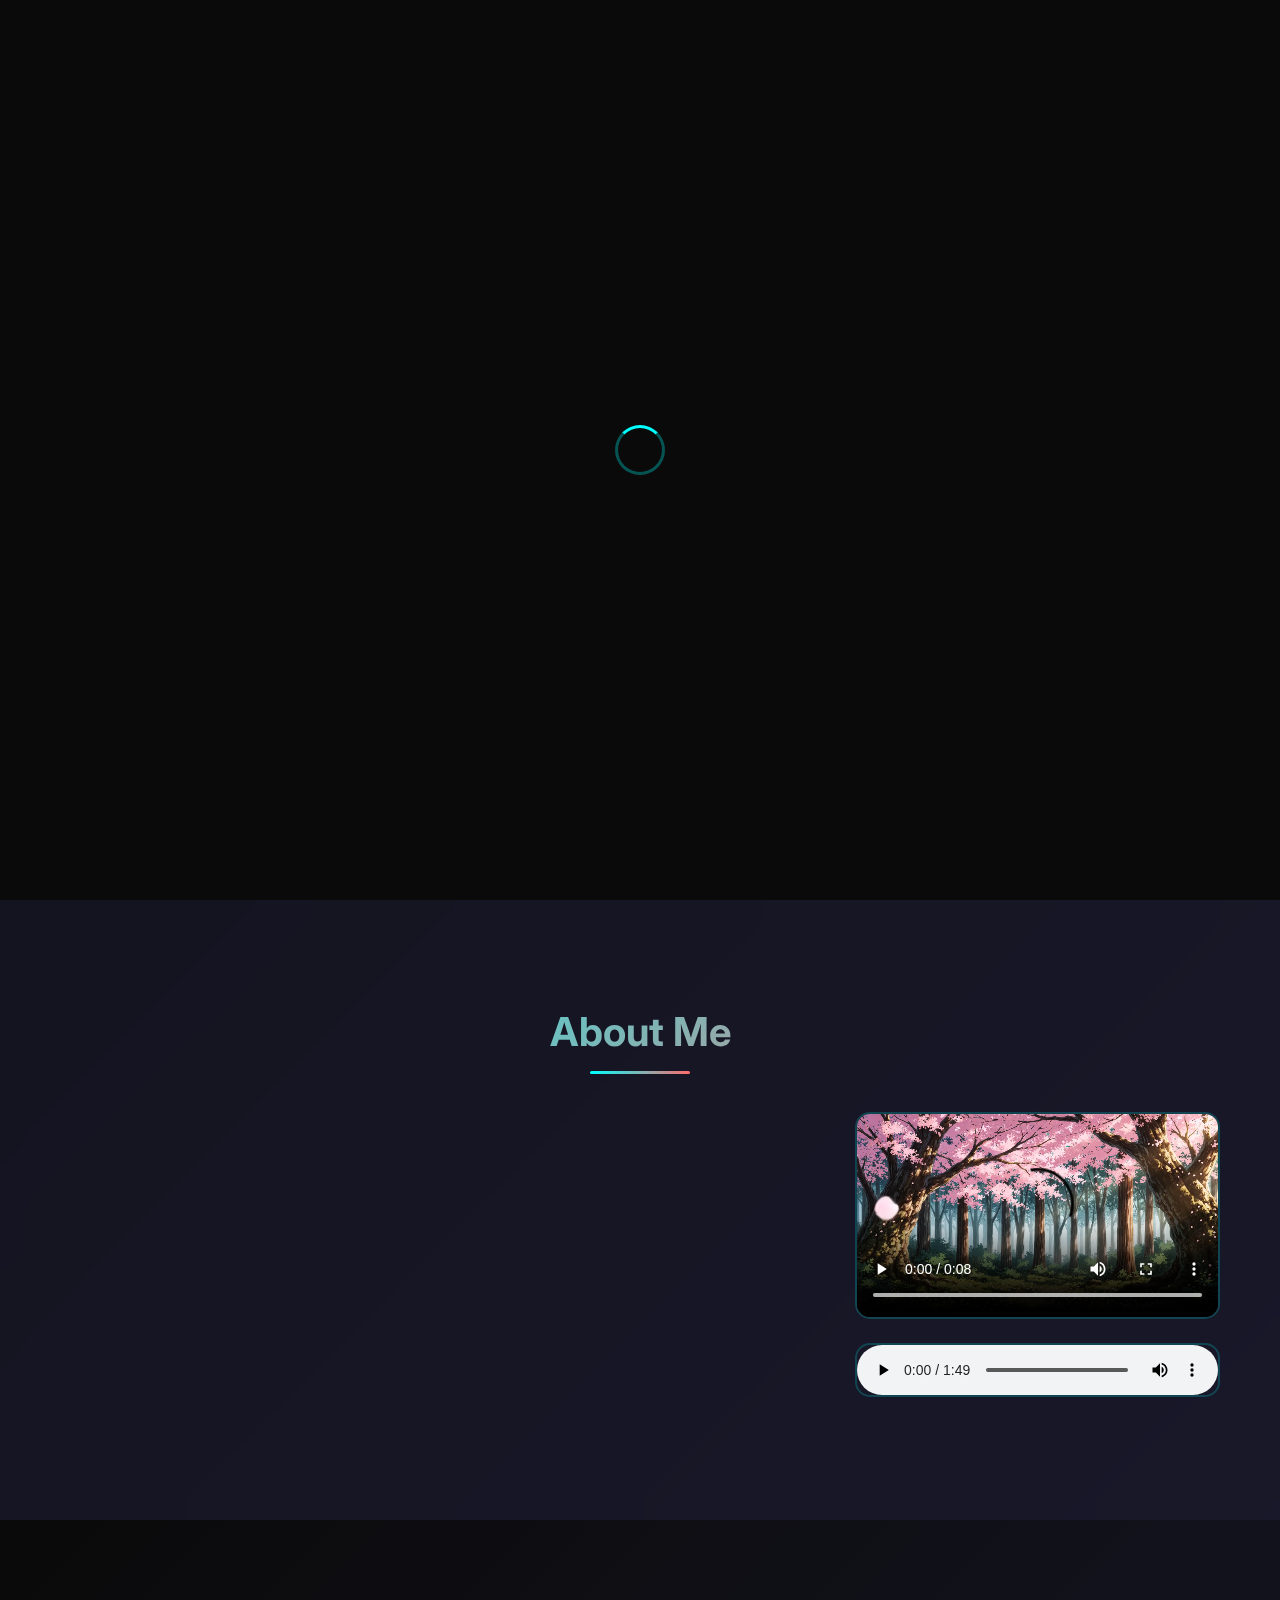
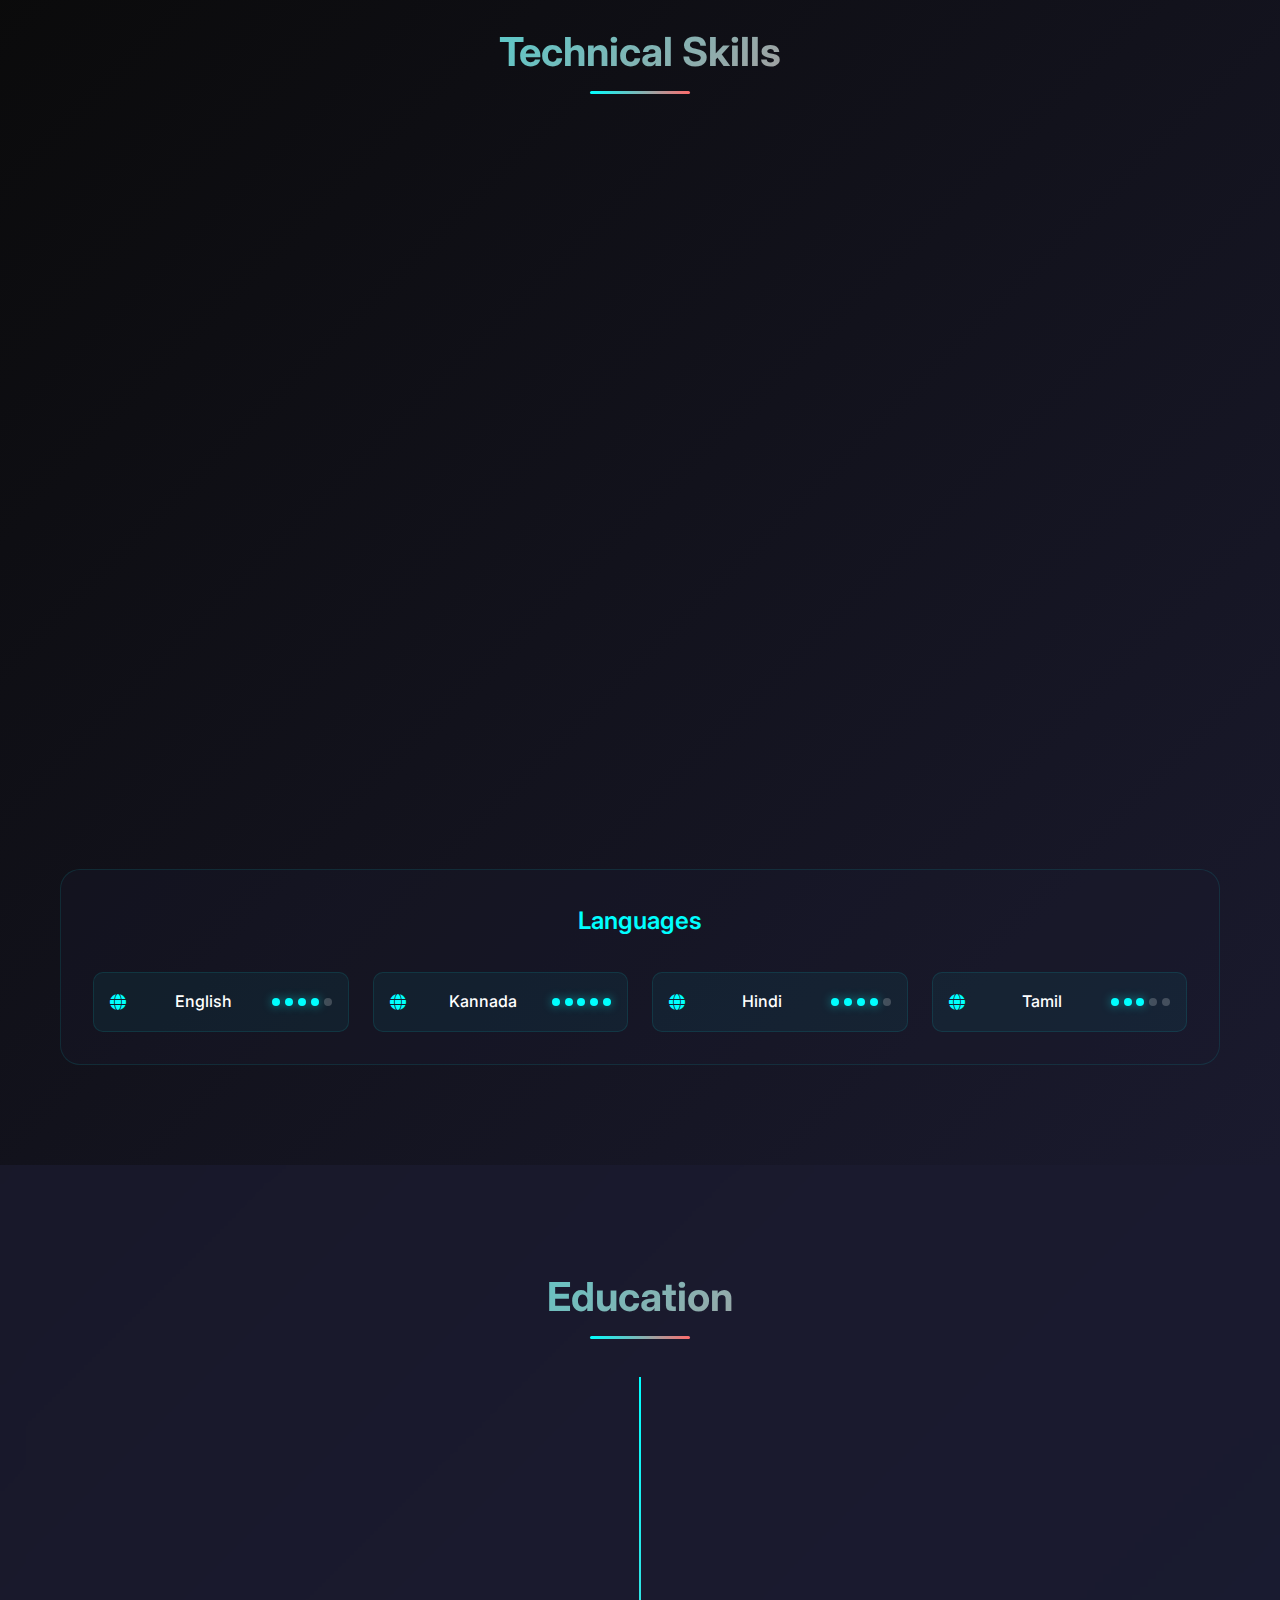
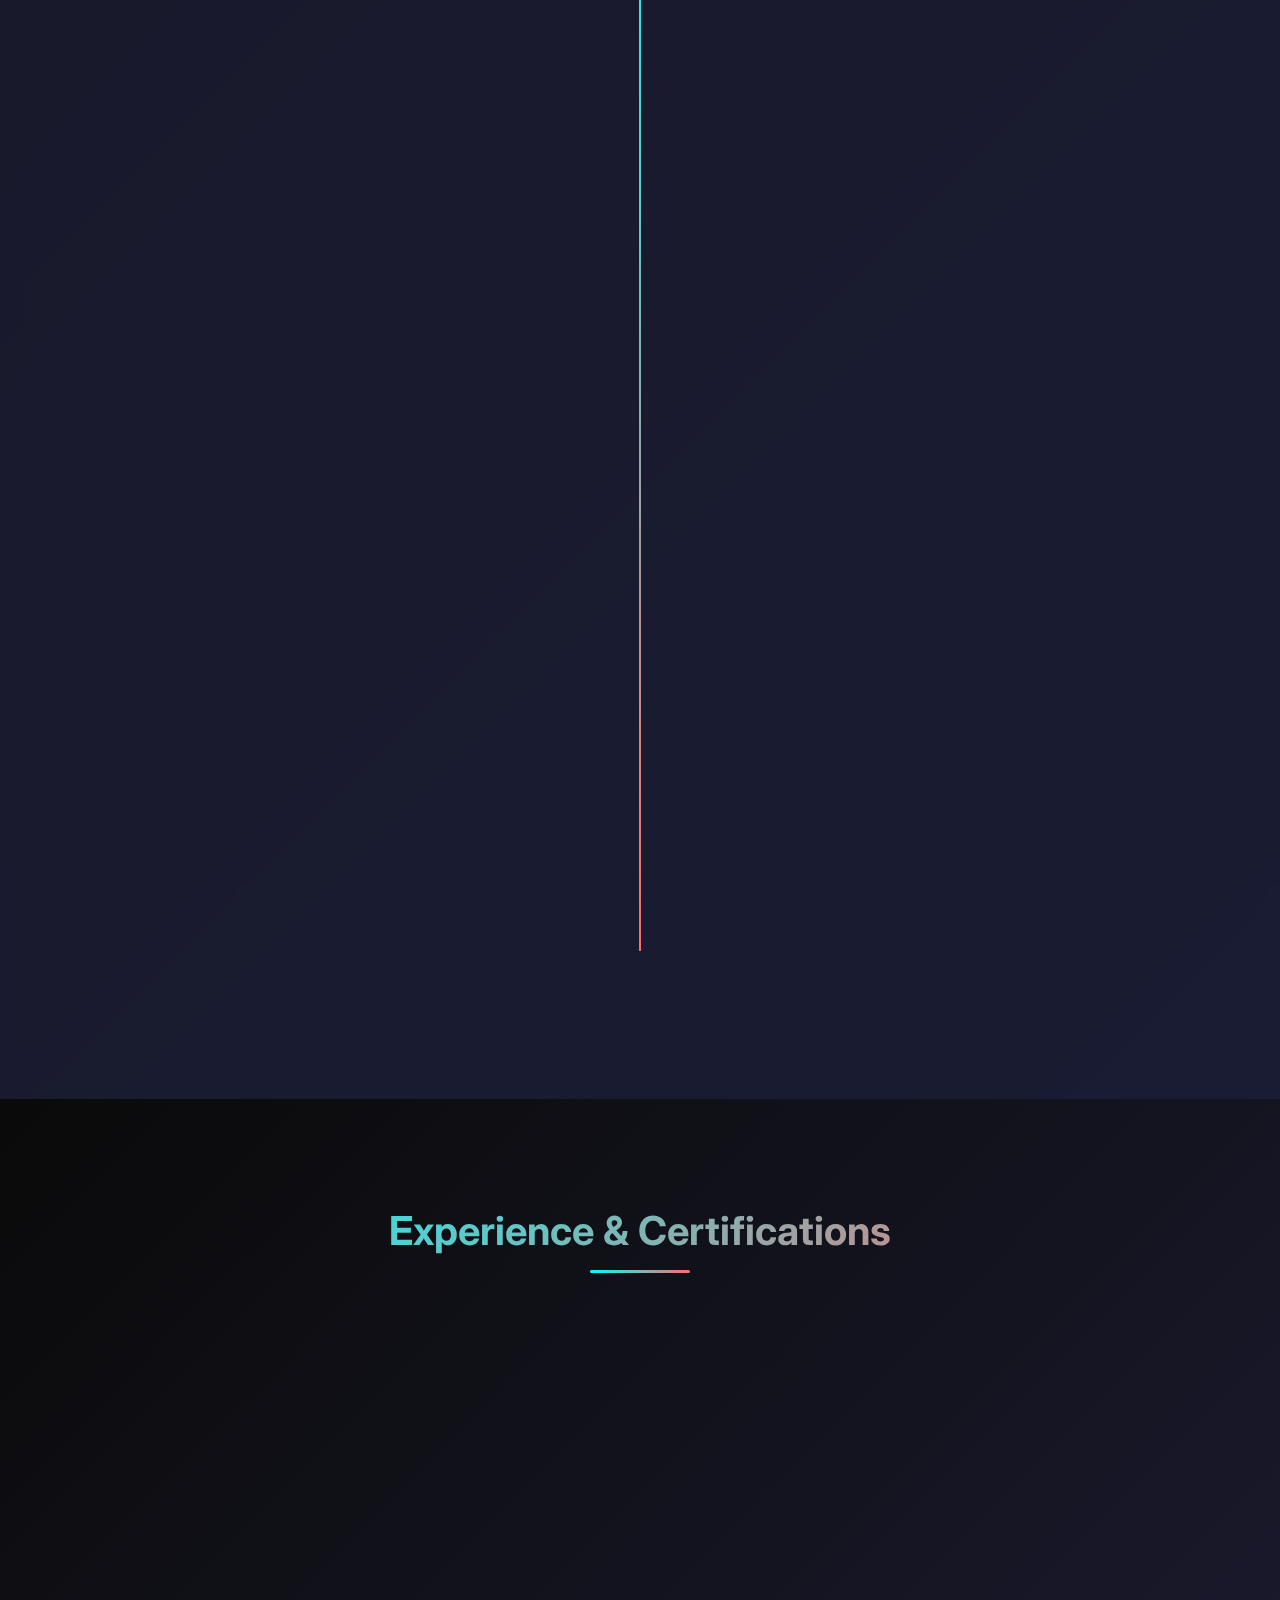
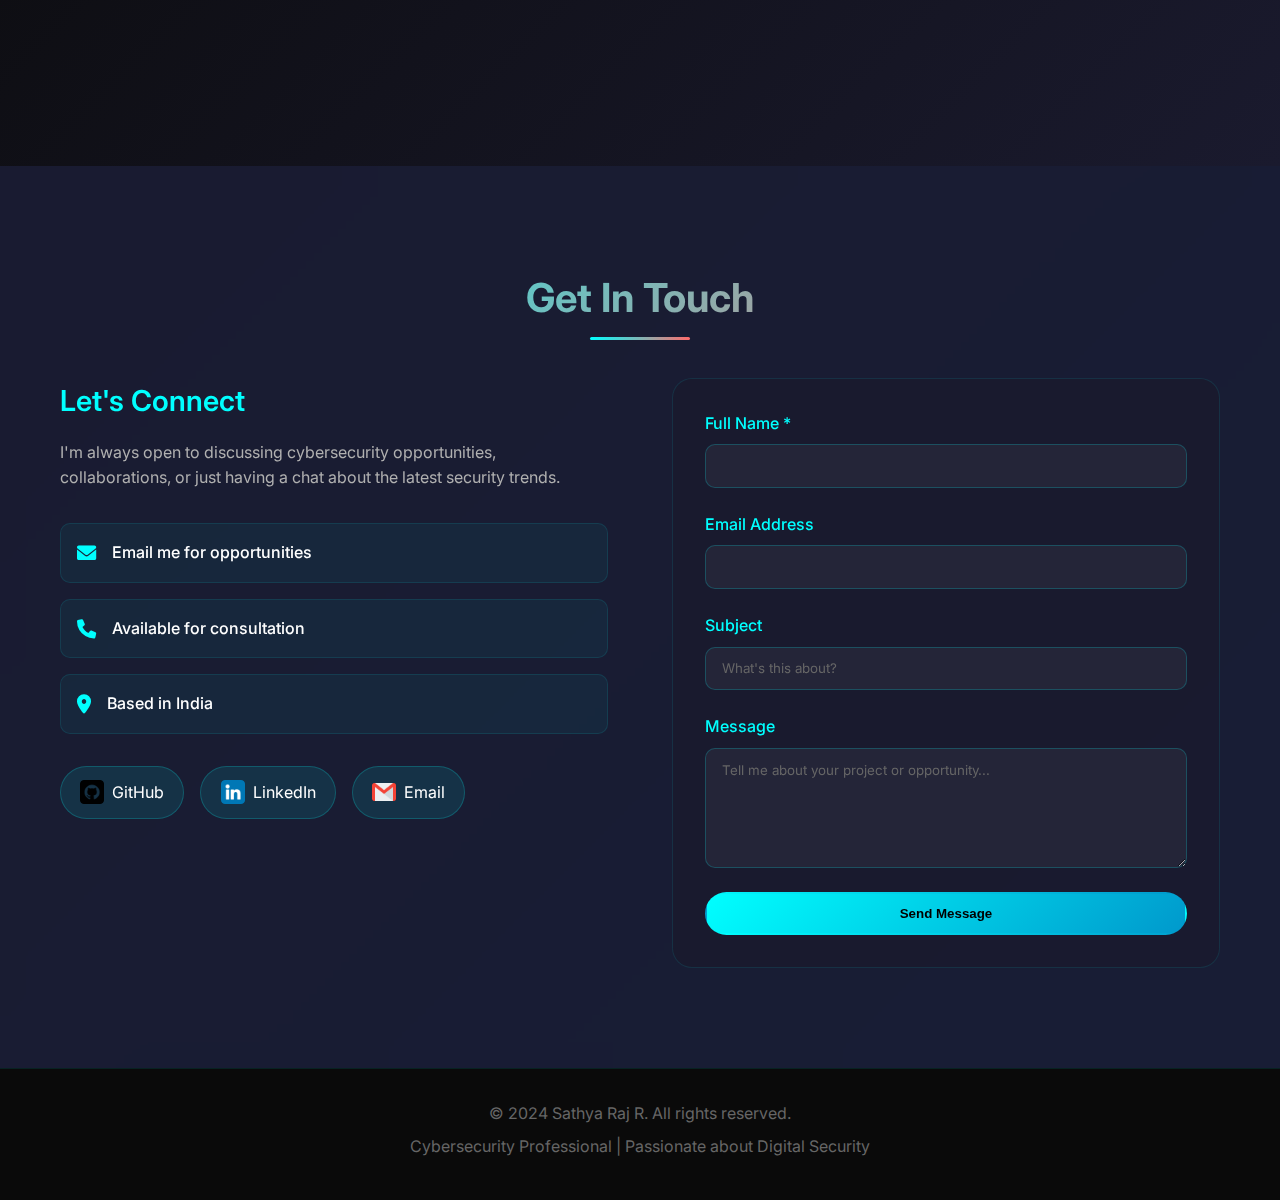
<file: index.html>
<!DOCTYPE html>
<html lang="en">
<head>
    <meta charset="UTF-8">
    <meta name="viewport" content="width=device-width, initial-scale=1.0">
    <title>Sathya Raj R | Cybersecurity Professional</title>
    <link rel="stylesheet" href="styles.css">
    <link href="https://fonts.googleapis.com/css2?family=Inter:wght@300;400;500;600;700&display=swap" rel="stylesheet">
    <link rel="stylesheet" href="https://cdnjs.cloudflare.com/ajax/libs/font-awesome/6.0.0/css/all.min.css">
</head>
<body>
    <!-- Navigation -->
    <nav class="navbar">
        <div class="nav-container">
            <div class="nav-logo">
                <span class="logo-text">SathyaRaj</span>
            </div>
            <div class="nav-menu" id="nav-menu">
                <a href="#home" class="nav-link">Home</a>
                <a href="#about" class="nav-link">About</a>
                <a href="#skills" class="nav-link">Skills</a>
                <a href="#education" class="nav-link">Education</a>
                <a href="#experience" class="nav-link">Experience</a>
                <a href="#contact" class="nav-link">Contact</a>
            </div>
            <div class="hamburger" id="hamburger">
                <span class="bar"></span>
                <span class="bar"></span>
                <span class="bar"></span>
            </div>
        </div>
    </nav>

    <!-- Hero Section -->
    <section id="home" class="hero">
        <div class="hero-container">
            <div class="hero-content">
                <div class="hero-text">
                    <h1 class="hero-title">
                        <span class="typing-text">Hi, I'm Sathya Raj R</span>
                    </h1>
                    <h2 class="hero-subtitle">Cybersecurity Professional</h2>
                    <p class="hero-description">
                        Passionate cybersecurity enthusiast with Google Cybersecurity Certificate and hands-on experience in system administration, SOC analysis, and penetration testing.
                    </p>
                    <div class="hero-buttons">
                        <a href="#contact" class="btn btn-primary">Get In Touch</a>
                        <a href="#about" class="btn btn-secondary">Learn More</a>
                    </div>
                </div>
                <div class="hero-visual">
                    <div class="cyber-animation">
                        <div class="matrix-bg"></div>
                        <div class="security-icons">
                            <i class="fas fa-shield-alt"></i>
                            <i class="fas fa-lock"></i>
                            <i class="fas fa-user-shield"></i>
                            <i class="fas fa-network-wired"></i>
                        </div>
                    </div>
                </div>
            </div>
        </div>
        <div class="scroll-indicator">
            <div class="scroll-arrow"></div>
        </div>
    </section>

    <!-- About Section -->
    <section id="about" class="about">
        <div class="container">
            <h2 class="section-title">About Me</h2>
            <div class="about-content">
                <div class="about-text">
                    <p class="about-description">
                        A passionate cybersecurity enthusiast with a Google Cybersecurity Certificate and practical experience as a System Support intern. I demonstrate strong skills in IT troubleshooting and system administration, bringing hands-on expertise and a proactive approach to cybersecurity and system support roles.
                    </p>
                    <div class="about-stats">
                        <div class="stat-item">
                            <div class="stat-number">2+</div>
                            <div class="stat-label">Years Experience</div>
                        </div>
                        <div class="stat-item">
                            <div class="stat-number">5+</div>
                            <div class="stat-label">Projects Completed</div>
                        </div>
                        <div class="stat-item">
                            <div class="stat-number">1</div>
                            <div class="stat-label">Google Certificate</div>
                        </div>
                    </div>
                </div>
                <div class="about-media">
                    <video class="about-video" controls>
                        <source src="video.mp4" type="video/mp4">
                        Your browser does not support the video element.
                    </video>
                    <audio class="about-audio" controls>
                        <source src="audio.mp3" type="audio/mpeg">
                        Your browser does not support the audio element.
                    </audio>
                </div>
            </div>
        </div>
    </section>

    <!-- Skills Section -->
    <section id="skills" class="skills">
        <div class="container">
            <h2 class="section-title">Technical Skills</h2>
            <div class="skills-grid">
                <div class="skill-category">
                    <h3 class="category-title">
                        <i class="fas fa-shield-alt"></i>
                        Security Operations
                    </h3>
                    <div class="skill-items">
                        <div class="skill-item">
                            <span class="skill-name">SOC Analysis</span>
                            <div class="skill-bar">
                                <div class="skill-progress" data-width="85%"></div>
                            </div>
                        </div>
                        <div class="skill-item">
                            <span class="skill-name">Incident Response</span>
                            <div class="skill-bar">
                                <div class="skill-progress" data-width="80%"></div>
                            </div>
                        </div>
                        <div class="skill-item">
                            <span class="skill-name">Threat Analysis</span>
                            <div class="skill-bar">
                                <div class="skill-progress" data-width="75%"></div>
                            </div>
                        </div>
                    </div>
                </div>
                
                <div class="skill-category">
                    <h3 class="category-title">
                        <i class="fas fa-bug"></i>
                        Penetration Testing
                    </h3>
                    <div class="skill-items">
                        <div class="skill-item">
                            <span class="skill-name">Web Application Testing</span>
                            <div class="skill-bar">
                                <div class="skill-progress" data-width="78%"></div>
                            </div>
                        </div>
                        <div class="skill-item">
                            <span class="skill-name">Network Security</span>
                            <div class="skill-bar">
                                <div class="skill-progress" data-width="82%"></div>
                            </div>
                        </div>
                        <div class="skill-item">
                            <span class="skill-name">Vulnerability Assessment</span>
                            <div class="skill-bar">
                                <div class="skill-progress" data-width="85%"></div>
                            </div>
                        </div>
                    </div>
                </div>

                <div class="skill-category">
                    <h3 class="category-title">
                        <i class="fas fa-code"></i>
                        Development
                    </h3>
                    <div class="skill-items">
                        <div class="skill-item">
                            <span class="skill-name">Python</span>
                            <div class="skill-bar">
                                <div class="skill-progress" data-width="88%"></div>
                            </div>
                        </div>
                        <div class="skill-item">
                            <span class="skill-name">JavaScript</span>
                            <div class="skill-bar">
                                <div class="skill-progress" data-width="75%"></div>
                            </div>
                        </div>
                        <div class="skill-item">
                            <span class="skill-name">Bash Scripting</span>
                            <div class="skill-bar">
                                <div class="skill-progress" data-width="80%"></div>
                            </div>
                        </div>
                    </div>
                </div>

                <div class="skill-category">
                    <h3 class="category-title">
                        <i class="fas fa-comments"></i>
                        Soft Skills
                    </h3>
                    <div class="skill-items">
                        <div class="skill-item">
                            <span class="skill-name">Problem Solving</span>
                            <div class="skill-bar">
                                <div class="skill-progress" data-width="90%"></div>
                            </div>
                        </div>
                        <div class="skill-item">
                            <span class="skill-name">Team Collaboration</span>
                            <div class="skill-bar">
                                <div class="skill-progress" data-width="85%"></div>
                            </div>
                        </div>
                        <div class="skill-item">
                            <span class="skill-name">Communication</span>
                            <div class="skill-bar">
                                <div class="skill-progress" data-width="88%"></div>
                            </div>
                        </div>
                    </div>
                </div>
            </div>

            <!-- Languages Section -->
            <div class="languages-section">
                <h3 class="languages-title">Languages</h3>
                <div class="languages-grid">
                    <div class="language-item">
                        <i class="fas fa-globe"></i>
                        <span>English</span>
                        <div class="proficiency-dots">
                            <span class="dot active"></span>
                            <span class="dot active"></span>
                            <span class="dot active"></span>
                            <span class="dot active"></span>
                            <span class="dot"></span>
                        </div>
                    </div>
                    <div class="language-item">
                        <i class="fas fa-globe"></i>
                        <span>Kannada</span>
                        <div class="proficiency-dots">
                            <span class="dot active"></span>
                            <span class="dot active"></span>
                            <span class="dot active"></span>
                            <span class="dot active"></span>
                            <span class="dot active"></span>
                        </div>
                    </div>
                    <div class="language-item">
                        <i class="fas fa-globe"></i>
                        <span>Hindi</span>
                        <div class="proficiency-dots">
                            <span class="dot active"></span>
                            <span class="dot active"></span>
                            <span class="dot active"></span>
                            <span class="dot active"></span>
                            <span class="dot"></span>
                        </div>
                    </div>
                    <div class="language-item">
                        <i class="fas fa-globe"></i>
                        <span>Tamil</span>
                        <div class="proficiency-dots">
                            <span class="dot active"></span>
                            <span class="dot active"></span>
                            <span class="dot active"></span>
                            <span class="dot"></span>
                            <span class="dot"></span>
                        </div>
                    </div>
                </div>
            </div>
        </div>
    </section>

    <!-- Education Section -->
    <section id="education" class="education">
        <div class="container">
            <h2 class="section-title">Education</h2>
            <div class="timeline">
                <div class="timeline-item">
                    <div class="timeline-marker"></div>
                    <div class="timeline-content">
                        <h3 class="timeline-title">B.E Computer Science Engineering</h3>
                        <h4 class="timeline-subtitle">Specialization: IoT, Cybersecurity & Blockchain Technology</h4>
                        <p class="timeline-institution">SEA College of Engineering And Technology</p>
                        <span class="timeline-date">2022 - 2026</span>
                        <p class="timeline-description">
                            Currently pursuing Bachelor's degree with focus on cutting-edge technologies including IoT security, blockchain implementations, and advanced cybersecurity practices.
                        </p>
                    </div>
                </div>
                
                <div class="timeline-item">
                    <div class="timeline-marker"></div>
                    <div class="timeline-content">
                        <h3 class="timeline-title">Pre-University Course (PU)</h3>
                        <p class="timeline-institution">Cambridge PU College</p>
                        <span class="timeline-date">2020 - 2022</span>
                        <p class="timeline-description">
                            Completed pre-university education with strong foundation in mathematics and science, preparing for engineering studies.
                        </p>
                    </div>
                </div>

                <div class="timeline-item">
                    <div class="timeline-marker"></div>
                    <div class="timeline-content">
                        <h3 class="timeline-title">Secondary School Leaving Certificate (SSLC)</h3>
                        <p class="timeline-institution">SEA Primary and Higher Secondary School</p>
                        <span class="timeline-date">2020</span>
                        <p class="timeline-description">
                            Completed secondary education with excellent academic performance and developed interest in technology and computer science.
                        </p>
                    </div>
                </div>
            </div>
        </div>
    </section>

    <!-- Experience Section -->
    <section id="experience" class="experience">
        <div class="container">
            <h2 class="section-title">Experience & Certifications</h2>
            <div class="experience-grid">
                <div class="experience-card">
                    <div class="card-header">
                        <i class="fas fa-certificate"></i>
                        <h3>Google Cybersecurity Certificate</h3>
                    </div>
                    <div class="card-content">
                        <p class="card-description">
                            Comprehensive cybersecurity program covering network security, incident response, threat analysis, and security operations center (SOC) practices.
                        </p>
                        <div class="card-skills">
                            <span class="skill-tag">Network Security</span>
                            <span class="skill-tag">Incident Response</span>
                            <span class="skill-tag">Risk Management</span>
                        </div>
                    </div>
                </div>

                <div class="experience-card">
                    <div class="card-header">
                        <i class="fas fa-briefcase"></i>
                        <h3>System Support Intern</h3>
                    </div>
                    <div class="card-content">
                        <p class="card-description">
                            Gained hands-on experience in IT troubleshooting, system administration, and technical support. Developed strong problem-solving skills and customer service abilities.
                        </p>
                        <div class="card-skills">
                            <span class="skill-tag">System Administration</span>
                            <span class="skill-tag">IT Troubleshooting</span>
                            <span class="skill-tag">Technical Support</span>
                        </div>
                    </div>
                </div>

                <div class="experience-card">
                    <div class="card-header">
                        <i class="fas fa-project-diagram"></i>
                        <h3>Cybersecurity Projects</h3>
                    </div>
                    <div class="card-content">
                        <p class="card-description">
                            Developed various cybersecurity projects including vulnerability assessment tools, network monitoring systems, and security automation scripts.
                        </p>
                        <div class="card-skills">
                            <span class="skill-tag">Python Development</span>
                            <span class="skill-tag">Security Tools</span>
                            <span class="skill-tag">Automation</span>
                        </div>
                    </div>
                </div>
            </div>
        </div>
    </section>

    <!-- Contact Section -->
    <section id="contact" class="contact">
        <div class="container">
            <h2 class="section-title">Get In Touch</h2>
            <div class="contact-content">
                <div class="contact-info">
                    <h3>Let's Connect</h3>
                    <p>I'm always open to discussing cybersecurity opportunities, collaborations, or just having a chat about the latest security trends.</p>
                    
                    <div class="contact-methods">
                        <div class="contact-method">
                            <i class="fas fa-envelope"></i>
                            <span>Email me for opportunities</span>
                        </div>
                        <div class="contact-method">
                            <i class="fas fa-phone"></i>
                            <span>Available for consultation</span>
                        </div>
                        <div class="contact-method">
                            <i class="fas fa-map-marker-alt"></i>
                            <span>Based in India</span>
                        </div>
                    </div>

                    <div class="social-links">
                        <a href="https://github.com/sathya46official-cmd" class="social-link" target="_blank">
                            <img src="github.png" alt="GitHub">
                            <span>GitHub</span>
                        </a>
                        <a href="https://www.linkedin.com/in/sathya-raj-r-90596b265?utm_source=share&utm_campaign=share_via&utm_content=profile&utm_medium=android_app" class="social-link" target="_blank">
                            <img src="linkedin.png" alt="LinkedIn">
                            <span>LinkedIn</span>
                        </a>
                        <a href="mailto:sathya46offical@gmail.com" class="social-link">
                            <img src="gmail.png" alt="Email">
                            <span>Email</span>
                        </a>
                    </div>
                </div>

                <div class="contact-form-container">
                    <form class="contact-form" action="thankyou.html" method="get">
                        <div class="form-group">
                            <label for="name">Full Name *</label>
                            <input type="text" id="name" name="name" required>
                        </div>
                        
                        <div class="form-group">
                            <label for="email">Email Address</label>
                            <input type="email" id="email" name="email">
                        </div>
                        
                        <div class="form-group">
                            <label for="subject">Subject</label>
                            <input type="text" id="subject" name="subject" placeholder="What's this about?">
                        </div>
                        
                        <div class="form-group">
                            <label for="message">Message</label>
                            <textarea id="message" name="message" rows="5" placeholder="Tell me about your project or opportunity..."></textarea>
                        </div>
                        
                        <button type="submit" class="btn btn-primary">Send Message</button>
                    </form>
                </div>
            </div>
        </div>
    </section>

    <!-- Footer -->
    <footer class="footer">
        <div class="container">
            <div class="footer-content">
                <p>&copy; 2024 Sathya Raj R. All rights reserved.</p>
                <p>Cybersecurity Professional | Passionate about Digital Security</p>
            </div>
        </div>
    </footer>

    <script src="script.js"></script>
</body>
</html>
</file>
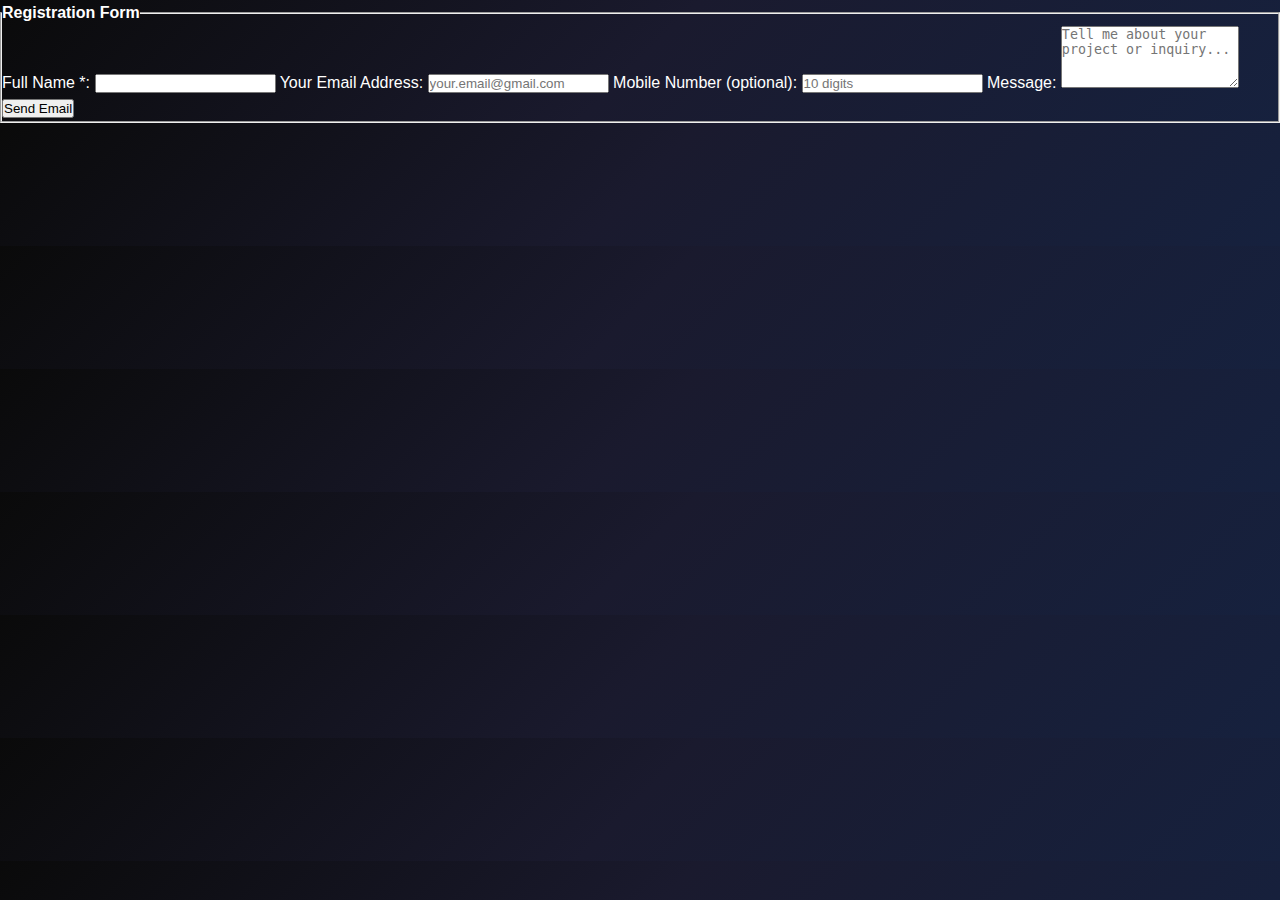
<file: contactinfo.html>
<!DOCTYPE html>
<html lang="en">
<head>
    <meta charset="UTF-8" />
    <meta name="viewport" content="width=device-width, initial-scale=1" />
    <title>Register</title>
    <link rel="stylesheet" href="styles.css" />
</head>
<body>
    <div class="form-container">
        <fieldset>
            <legend><b>Registration Form</b></legend>
            <form action="mailto:sathya46offical@gmail.com" method="post" enctype="text/plain" class="registration-form">

                <label for="fullname">Full Name <span class="required">*</span>:</label>
                <input type="text" id="fullname" name="fullname" required />

                <label for="email">Your Email Address:</label>
                <input type="email" id="email" name="email" placeholder="your.email@gmail.com" />

                <label for="mobile">Mobile Number (optional):</label>
                <input type="tel" id="mobile" name="mobile" pattern="[0-9]{10}" placeholder="10 digits" />

                <label for="message">Message:</label>
                <textarea id="message" name="message" rows="4" placeholder="Tell me about your project or inquiry..."></textarea>

                <input type="submit" value="Send Email" />
            </form>
        </fieldset>
    </div>
</body>
</html>
</file>
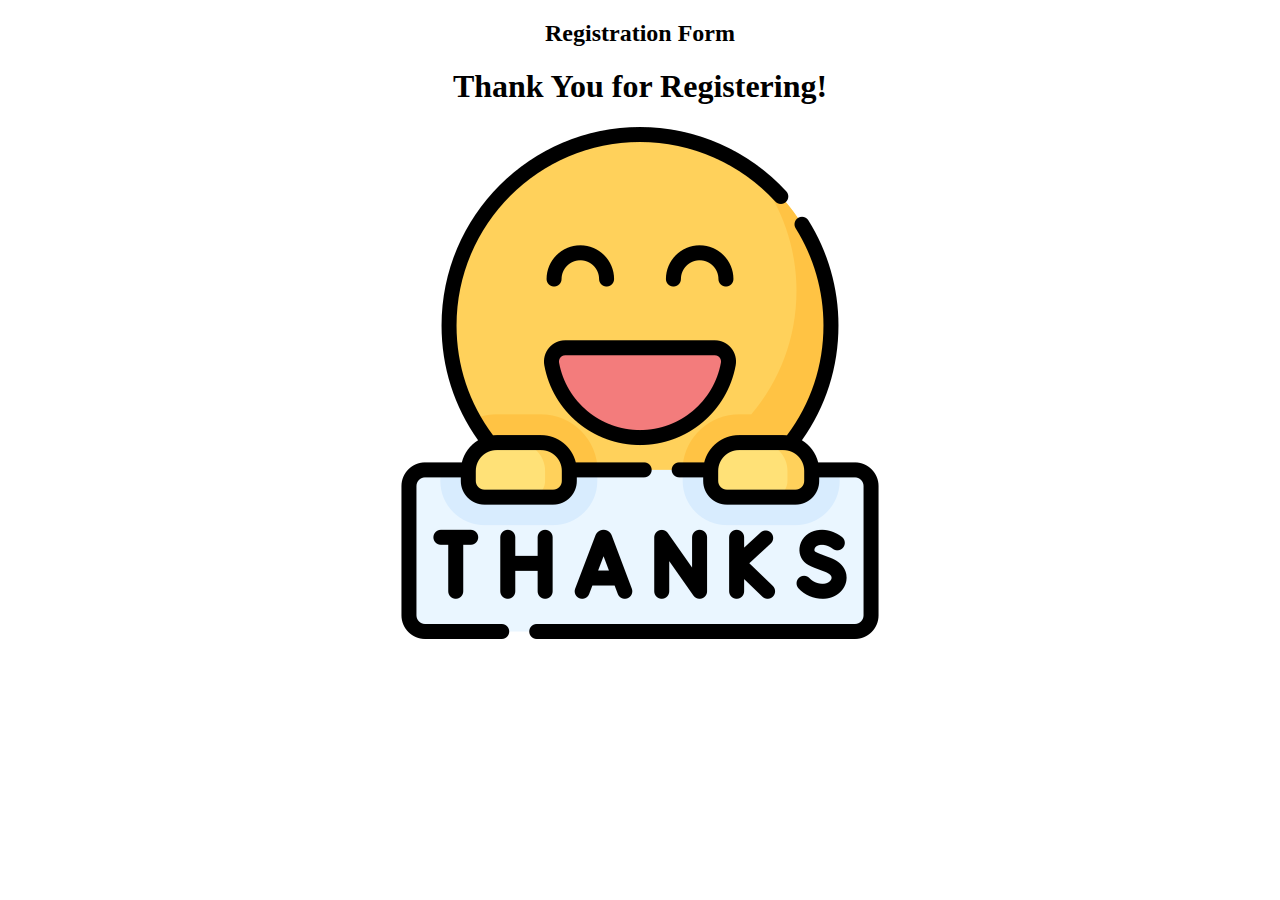
<file: thankyou.html>
<!DOCTYPE html>
<html lang="en">
<head>
    <meta charset="UTF-8">
    <meta name="viewport" content="width=device-width, initial-scale=1.0">
    <title>thankyou</title>
</head>
<body>
   <h2><center>Registration Form</center></h2>
        <!DOCTYPE html>
        <html lang="en">
        <head>
            <title>Thank You</title>
            <meta charset="UTF-8" />
        </head>
        <body>
            <center>
                <h1>Thank You for Registering!</h1>
                <!-- Placeholder for your thank you image -->
                <img src="thanks.png" alt="Thank You" />
            </center>
</body>
</html>
</file>
<file: styles.css>
/* ===== RESET & BASE STYLES ===== */
* {
    margin: 0;
    padding: 0;
    box-sizing: border-box;
}

html {
    scroll-behavior: smooth;
    font-size: 16px;
}

body {
    font-family: 'Inter', -apple-system, BlinkMacSystemFont, 'Segoe UI', sans-serif;
    background: linear-gradient(135deg, #0a0a0a 0%, #1a1a2e 50%, #16213e 100%);
    color: #ffffff;
    line-height: 1.6;
    overflow-x: hidden;
}

.container {
    max-width: 1200px;
    margin: 0 auto;
    padding: 0 20px;
}

/* ===== NAVIGATION ===== */
.navbar {
    position: fixed;
    top: 0;
    width: 100%;
    background: rgba(10, 10, 10, 0.95);
    backdrop-filter: blur(10px);
    border-bottom: 1px solid rgba(0, 255, 255, 0.1);
    z-index: 1000;
    transition: all 0.3s ease;
}

.nav-container {
    max-width: 1200px;
    margin: 0 auto;
    padding: 0 20px;
    display: flex;
    justify-content: space-between;
    align-items: center;
    height: 70px;
}

.nav-logo .logo-text {
    font-size: 1.8rem;
    font-weight: 700;
    color: #00ffff;
    text-decoration: none;
}

.nav-logo .accent {
    color: #ff6b6b;
}

.nav-menu {
    display: flex;
    gap: 2rem;
}

.nav-link {
    color: #ffffff;
    text-decoration: none;
    font-weight: 500;
    position: relative;
    transition: color 0.3s ease;
}

.nav-link:hover {
    color: #00ffff;
}

.nav-link::after {
    content: '';
    position: absolute;
    bottom: -5px;
    left: 0;
    width: 0;
    height: 2px;
    background: linear-gradient(90deg, #00ffff, #ff6b6b);
    transition: width 0.3s ease;
}

.nav-link:hover::after {
    width: 100%;
}

.hamburger {
    display: none;
    flex-direction: column;
    cursor: pointer;
}

.bar {
    width: 25px;
    height: 3px;
    background: #00ffff;
    margin: 3px 0;
    transition: 0.3s;
}

/* ===== HERO SECTION ===== */
.hero {
    min-height: 100vh;
    display: flex;
    align-items: center;
    position: relative;
    background: linear-gradient(135deg, #0a0a0a 0%, #1a1a2e 50%, #16213e 100%);
    overflow: hidden;
}

.hero::before {
    content: '';
    position: absolute;
    top: 0;
    left: 0;
    right: 0;
    bottom: 0;
    background: url('data:image/svg+xml,<svg xmlns="http://www.w3.org/2000/svg" viewBox="0 0 100 100"><defs><pattern id="grid" width="10" height="10" patternUnits="userSpaceOnUse"><path d="M 10 0 L 0 0 0 10" fill="none" stroke="%2300ffff" stroke-width="0.5" opacity="0.1"/></pattern></defs><rect width="100" height="100" fill="url(%23grid)"/></svg>');
    animation: gridMove 20s linear infinite;
}

@keyframes gridMove {
    0% { transform: translate(0, 0); }
    100% { transform: translate(10px, 10px); }
}

.hero-container {
    max-width: 1200px;
    margin: 0 auto;
    padding: 0 20px;
    position: relative;
    z-index: 2;
}

.hero-content {
    display: grid;
    grid-template-columns: 1fr 1fr;
    gap: 4rem;
    align-items: center;
}

.hero-title {
    font-size: 3.5rem;
    font-weight: 700;
    margin-bottom: 1rem;
    background: linear-gradient(135deg, #00ffff, #ff6b6b);
    -webkit-background-clip: text;
    -webkit-text-fill-color: transparent;
    background-clip: text;
}

.typing-text {
    display: inline-block;
    animation: typewriter 3s steps(20) 1s both;
}

@keyframes typewriter {
    0% { width: 0; }
    100% { width: 100%; }
}

.hero-subtitle {
    font-size: 1.5rem;
    color: #00ffff;
    margin-bottom: 1.5rem;
    font-weight: 500;
}

.hero-description {
    font-size: 1.1rem;
    color: #b0b0b0;
    margin-bottom: 2rem;
    line-height: 1.8;
}

.hero-buttons {
    display: flex;
    gap: 1rem;
    margin-bottom: 2rem;
}

.btn {
    padding: 12px 30px;
    border-radius: 50px;
    text-decoration: none;
    font-weight: 600;
    transition: all 0.3s ease;
    position: relative;
    overflow: hidden;
}

.btn-primary {
    background: linear-gradient(135deg, #00ffff, #0099cc);
    color: #000;
    border: 2px solid transparent;
}

.btn-primary:hover {
    transform: translateY(-2px);
    box-shadow: 0 10px 25px rgba(0, 255, 255, 0.3);
}

.btn-secondary {
    background: transparent;
    color: #00ffff;
    border: 2px solid #00ffff;
}

.btn-secondary:hover {
    background: #00ffff;
    color: #000;
    transform: translateY(-2px);
}

/* Cyber Animation */
.cyber-animation {
    position: relative;
    width: 400px;
    height: 400px;
    margin: 0 auto;
}

.matrix-bg {
    position: absolute;
    width: 100%;
    height: 100%;
    background: radial-gradient(circle, rgba(0,255,255,0.1) 0%, transparent 70%);
    border-radius: 50%;
    animation: pulse 2s ease-in-out infinite alternate;
}

@keyframes pulse {
    0% { transform: scale(1); opacity: 0.7; }
    100% { transform: scale(1.1); opacity: 1; }
}

.security-icons {
    position: absolute;
    top: 50%;
    left: 50%;
    transform: translate(-50%, -50%);
    display: grid;
    grid-template-columns: 1fr 1fr;
    gap: 2rem;
}

.security-icons i {
    font-size: 3rem;
    color: #00ffff;
    animation: float 3s ease-in-out infinite;
}

.security-icons i:nth-child(1) { animation-delay: 0s; }
.security-icons i:nth-child(2) { animation-delay: 0.5s; }
.security-icons i:nth-child(3) { animation-delay: 1s; }
.security-icons i:nth-child(4) { animation-delay: 1.5s; }

@keyframes float {
    0%, 100% { transform: translateY(0); }
    50% { transform: translateY(-10px); }
}

.scroll-indicator {
    position: absolute;
    bottom: 30px;
    left: 50%;
    transform: translateX(-50%);
    animation: bounce 2s infinite;
}

.scroll-arrow {
    width: 30px;
    height: 30px;
    border: 2px solid #00ffff;
    border-top: none;
    border-right: none;
    transform: rotate(-45deg);
}

@keyframes bounce {
    0%, 20%, 50%, 80%, 100% { transform: translateX(-50%) translateY(0); }
    40% { transform: translateX(-50%) translateY(-10px); }
    60% { transform: translateX(-50%) translateY(-5px); }
}

/* ===== SECTION STYLES ===== */
section {
    padding: 100px 0;
    position: relative;
}

.section-title {
    font-size: 2.5rem;
    font-weight: 700;
    text-align: center;
    margin-bottom: 3rem;
    background: linear-gradient(135deg, #00ffff, #ff6b6b);
    -webkit-background-clip: text;
    -webkit-text-fill-color: transparent;
    background-clip: text;
    position: relative;
}

.section-title::after {
    content: '';
    position: absolute;
    bottom: -10px;
    left: 50%;
    transform: translateX(-50%);
    width: 100px;
    height: 3px;
    background: linear-gradient(90deg, #00ffff, #ff6b6b);
    border-radius: 2px;
}

/* ===== ABOUT SECTION ===== */
.about {
    background: rgba(26, 26, 46, 0.5);
    backdrop-filter: blur(10px);
}

.about-content {
    display: grid;
    grid-template-columns: 2fr 1fr;
    gap: 4rem;
    align-items: center;
}

.about-description {
    font-size: 1.1rem;
    color: #b0b0b0;
    line-height: 1.8;
    margin-bottom: 2rem;
}

.about-stats {
    display: grid;
    grid-template-columns: repeat(3, 1fr);
    gap: 2rem;
}

.stat-item {
    text-align: center;
    padding: 1.5rem;
    background: rgba(0, 255, 255, 0.1);
    border-radius: 15px;
    border: 1px solid rgba(0, 255, 255, 0.2);
    transition: transform 0.3s ease;
}

.stat-item:hover {
    transform: translateY(-5px);
}

.stat-number {
    font-size: 2.5rem;
    font-weight: 700;
    color: #00ffff;
    display: block;
}

.stat-label {
    color: #b0b0b0;
    font-size: 0.9rem;
    margin-top: 0.5rem;
}

.about-video, .about-audio {
    width: 100%;
    border-radius: 15px;
    margin-bottom: 1rem;
    border: 2px solid rgba(0, 255, 255, 0.2);
}

/* ===== SKILLS SECTION ===== */
.skills {
    background: linear-gradient(135deg, #0a0a0a 0%, #1a1a2e 100%);
}

.skills-grid {
    display: grid;
    grid-template-columns: repeat(auto-fit, minmax(300px, 1fr));
    gap: 2rem;
    margin-bottom: 3rem;
}

.skill-category {
    background: rgba(26, 26, 46, 0.8);
    padding: 2rem;
    border-radius: 20px;
    border: 1px solid rgba(0, 255, 255, 0.1);
    transition: all 0.3s ease;
    position: relative;
    overflow: hidden;
}

.skill-category::before {
    content: '';
    position: absolute;
    top: 0;
    left: -100%;
    width: 100%;
    height: 100%;
    background: linear-gradient(90deg, transparent, rgba(0, 255, 255, 0.1), transparent);
    transition: left 0.5s ease;
}

.skill-category:hover::before {
    left: 100%;
}

.skill-category:hover {
    transform: translateY(-10px);
    border-color: rgba(0, 255, 255, 0.3);
    box-shadow: 0 20px 40px rgba(0, 255, 255, 0.1);
}

.category-title {
    display: flex;
    align-items: center;
    gap: 0.5rem;
    font-size: 1.3rem;
    color: #00ffff;
    margin-bottom: 1.5rem;
    font-weight: 600;
}

.category-title i {
    font-size: 1.5rem;
}

.skill-item {
    margin-bottom: 1.5rem;
}

.skill-name {
    display: block;
    color: #ffffff;
    font-weight: 500;
    margin-bottom: 0.5rem;
}

.skill-bar {
    background: rgba(255, 255, 255, 0.1);
    height: 8px;
    border-radius: 4px;
    overflow: hidden;
    position: relative;
}

.skill-progress {
    height: 100%;
    background: linear-gradient(90deg, #00ffff, #ff6b6b);
    border-radius: 4px;
    width: 0;
    transition: width 2s ease-in-out;
    position: relative;
}

.skill-progress::after {
    content: '';
    position: absolute;
    top: 0;
    left: 0;
    right: 0;
    bottom: 0;
    background: linear-gradient(90deg, transparent, rgba(255, 255, 255, 0.3), transparent);
    animation: shimmer 2s infinite;
}

@keyframes shimmer {
    0% { transform: translateX(-100%); }
    100% { transform: translateX(100%); }
}

/* ===== LANGUAGES SECTION ===== */
.languages-section {
    margin-top: 4rem;
    padding: 2rem;
    background: rgba(26, 26, 46, 0.3);
    border-radius: 20px;
    border: 1px solid rgba(0, 255, 255, 0.1);
}

.languages-title {
    font-size: 1.5rem;
    color: #00ffff;
    text-align: center;
    margin-bottom: 2rem;
    font-weight: 600;
}

.languages-grid {
    display: grid;
    grid-template-columns: repeat(auto-fit, minmax(200px, 1fr));
    gap: 1.5rem;
}

.language-item {
    display: flex;
    align-items: center;
    justify-content: space-between;
    padding: 1rem;
    background: rgba(0, 255, 255, 0.05);
    border-radius: 10px;
    border: 1px solid rgba(0, 255, 255, 0.1);
    transition: all 0.3s ease;
}

.language-item:hover {
    transform: translateY(-3px);
    border-color: rgba(0, 255, 255, 0.3);
}

.language-item i {
    color: #00ffff;
    margin-right: 0.5rem;
}

.language-item span {
    color: #ffffff;
    font-weight: 500;
}

.proficiency-dots {
    display: flex;
    gap: 0.3rem;
}

.dot {
    width: 8px;
    height: 8px;
    border-radius: 50%;
    background: rgba(255, 255, 255, 0.2);
    transition: all 0.3s ease;
}

.dot.active {
    background: #00ffff;
    box-shadow: 0 0 10px rgba(0, 255, 255, 0.5);
}

/* ===== EDUCATION SECTION ===== */
.education {
    background: rgba(26, 26, 46, 0.5);
    backdrop-filter: blur(10px);
}

.timeline {
    position: relative;
    max-width: 800px;
    margin: 0 auto;
}

.timeline::before {
    content: '';
    position: absolute;
    left: 50%;
    top: 0;
    bottom: 0;
    width: 2px;
    background: linear-gradient(180deg, #00ffff, #ff6b6b);
    transform: translateX(-50%);
}

.timeline-item {
    position: relative;
    margin-bottom: 3rem;
    width: 50%;
}

.timeline-item:nth-child(odd) {
    left: 0;
    padding-right: 2rem;
}

.timeline-item:nth-child(even) {
    left: 50%;
    padding-left: 2rem;
}

.timeline-marker {
    position: absolute;
    width: 20px;
    height: 20px;
    background: #00ffff;
    border-radius: 50%;
    top: 0;
    box-shadow: 0 0 20px rgba(0, 255, 255, 0.5);
}

.timeline-item:nth-child(odd) .timeline-marker {
    right: -10px;
}

.timeline-item:nth-child(even) .timeline-marker {
    left: -10px;
}

.timeline-content {
    background: rgba(26, 26, 46, 0.8);
    padding: 2rem;
    border-radius: 15px;
    border: 1px solid rgba(0, 255, 255, 0.1);
    transition: all 0.3s ease;
    position: relative;
}

.timeline-content:hover {
    transform: translateY(-5px);
    border-color: rgba(0, 255, 255, 0.3);
    box-shadow: 0 15px 30px rgba(0, 255, 255, 0.1);
}

.timeline-title {
    font-size: 1.3rem;
    color: #00ffff;
    margin-bottom: 0.5rem;
    font-weight: 600;
}

.timeline-subtitle {
    font-size: 1rem;
    color: #ff6b6b;
    margin-bottom: 0.5rem;
    font-weight: 500;
}

.timeline-institution {
    color: #ffffff;
    font-weight: 500;
    margin-bottom: 0.5rem;
}

.timeline-date {
    display: inline-block;
    background: rgba(0, 255, 255, 0.1);
    color: #00ffff;
    padding: 0.3rem 0.8rem;
    border-radius: 20px;
    font-size: 0.9rem;
    font-weight: 500;
    margin-bottom: 1rem;
}

.timeline-description {
    color: #b0b0b0;
    line-height: 1.6;
}

/* ===== EXPERIENCE SECTION ===== */
.experience {
    background: linear-gradient(135deg, #0a0a0a 0%, #1a1a2e 100%);
}

.experience-grid {
    display: grid;
    grid-template-columns: repeat(auto-fit, minmax(350px, 1fr));
    gap: 2rem;
}

.experience-card {
    background: rgba(26, 26, 46, 0.8);
    border-radius: 20px;
    padding: 2rem;
    border: 1px solid rgba(0, 255, 255, 0.1);
    transition: all 0.3s ease;
    position: relative;
    overflow: hidden;
}

.experience-card::before {
    content: '';
    position: absolute;
    top: 0;
    left: -100%;
    width: 100%;
    height: 100%;
    background: linear-gradient(90deg, transparent, rgba(0, 255, 255, 0.1), transparent);
    transition: left 0.5s ease;
}

.experience-card:hover::before {
    left: 100%;
}

.experience-card:hover {
    transform: translateY(-10px);
    border-color: rgba(0, 255, 255, 0.3);
    box-shadow: 0 20px 40px rgba(0, 255, 255, 0.1);
}

.card-header {
    display: flex;
    align-items: center;
    gap: 1rem;
    margin-bottom: 1.5rem;
}

.card-header i {
    font-size: 2rem;
    color: #00ffff;
}

.card-header h3 {
    color: #ffffff;
    font-size: 1.3rem;
    font-weight: 600;
}

.card-description {
    color: #b0b0b0;
    line-height: 1.6;
    margin-bottom: 1.5rem;
}

.card-skills {
    display: flex;
    flex-wrap: wrap;
    gap: 0.5rem;
}

.skill-tag {
    background: rgba(0, 255, 255, 0.1);
    color: #00ffff;
    padding: 0.3rem 0.8rem;
    border-radius: 20px;
    font-size: 0.8rem;
    font-weight: 500;
    border: 1px solid rgba(0, 255, 255, 0.2);
    transition: all 0.3s ease;
}

.skill-tag:hover {
    background: rgba(0, 255, 255, 0.2);
    transform: translateY(-2px);
}

/* ===== CONTACT SECTION ===== */
.contact {
    background: rgba(26, 26, 46, 0.5);
    backdrop-filter: blur(10px);
}

.contact-content {
    display: grid;
    grid-template-columns: 1fr 1fr;
    gap: 4rem;
    align-items: start;
}

.contact-info h3 {
    font-size: 1.8rem;
    color: #00ffff;
    margin-bottom: 1rem;
    font-weight: 600;
}

.contact-info p {
    color: #b0b0b0;
    line-height: 1.6;
    margin-bottom: 2rem;
}

.contact-methods {
    margin-bottom: 2rem;
}

.contact-method {
    display: flex;
    align-items: center;
    gap: 1rem;
    margin-bottom: 1rem;
    padding: 1rem;
    background: rgba(0, 255, 255, 0.05);
    border-radius: 10px;
    border: 1px solid rgba(0, 255, 255, 0.1);
    transition: all 0.3s ease;
}

.contact-method:hover {
    transform: translateX(10px);
    border-color: rgba(0, 255, 255, 0.3);
}

.contact-method i {
    color: #00ffff;
    font-size: 1.2rem;
}

.contact-method span {
    color: #ffffff;
    font-weight: 500;
}

.social-links {
    display: flex;
    gap: 1rem;
}

.social-link {
    display: flex;
    align-items: center;
    gap: 0.5rem;
    padding: 0.8rem 1.2rem;
    background: rgba(0, 255, 255, 0.1);
    border-radius: 50px;
    text-decoration: none;
    color: #ffffff;
    border: 1px solid rgba(0, 255, 255, 0.2);
    transition: all 0.3s ease;
}

.social-link:hover {
    background: rgba(0, 255, 255, 0.2);
    transform: translateY(-3px);
    box-shadow: 0 10px 20px rgba(0, 255, 255, 0.1);
}

.social-link img {
    width: 24px;
    height: 24px;
    border-radius: 4px;
}

/* ===== CONTACT FORM ===== */
.contact-form-container {
    background: rgba(26, 26, 46, 0.8);
    padding: 2rem;
    border-radius: 20px;
    border: 1px solid rgba(0, 255, 255, 0.1);
}

.contact-form {
    display: flex;
    flex-direction: column;
    gap: 1.5rem;
}

.form-group {
    display: flex;
    flex-direction: column;
}

.form-group label {
    color: #00ffff;
    font-weight: 500;
    margin-bottom: 0.5rem;
}

.form-group input,
.form-group textarea {
    background: rgba(255, 255, 255, 0.05);
    border: 1px solid rgba(0, 255, 255, 0.2);
    border-radius: 10px;
    padding: 0.8rem 1rem;
    color: #ffffff;
    font-family: inherit;
    transition: all 0.3s ease;
}

.form-group input:focus,
.form-group textarea:focus {
    outline: none;
    border-color: #00ffff;
    box-shadow: 0 0 20px rgba(0, 255, 255, 0.1);
}

.form-group input::placeholder,
.form-group textarea::placeholder {
    color: #666;
}

.form-group textarea {
    resize: vertical;
    min-height: 120px;
}

/* ===== FOOTER ===== */
.footer {
    background: #0a0a0a;
    padding: 2rem 0;
    border-top: 1px solid rgba(0, 255, 255, 0.1);
}

.footer-content {
    text-align: center;
    color: #666;
}

.footer-content p {
    margin-bottom: 0.5rem;
}

/* ===== RESPONSIVE DESIGN ===== */
@media (max-width: 768px) {
    .nav-menu {
        position: fixed;
        left: -100%;
        top: 70px;
        flex-direction: column;
        background: rgba(10, 10, 10, 0.95);
        width: 100%;
        text-align: center;
        transition: 0.3s;
        backdrop-filter: blur(10px);
        padding: 2rem 0;
    }

    .nav-menu.active {
        left: 0;
    }

    .hamburger {
        display: flex;
    }

    .hero-content {
        grid-template-columns: 1fr;
        text-align: center;
        gap: 2rem;
    }

    .hero-title {
        font-size: 2.5rem;
    }

    .about-content {
        grid-template-columns: 1fr;
        gap: 2rem;
    }

    .about-stats {
        grid-template-columns: 1fr;
    }

    .skills-grid {
        grid-template-columns: 1fr;
    }

    .timeline-item {
        width: 100%;
        left: 0 !important;
        padding-left: 2rem !important;
        padding-right: 0 !important;
    }

    .timeline::before {
        left: 10px;
    }

    .timeline-marker {
        left: 0 !important;
        right: auto !important;
    }

    .experience-grid {
        grid-template-columns: 1fr;
    }

    .contact-content {
        grid-template-columns: 1fr;
        gap: 2rem;
    }

    .social-links {
        flex-direction: column;
    }

    .hero-buttons {
        flex-direction: column;
        align-items: center;
    }

    .languages-grid {
        grid-template-columns: 1fr;
    }

    .cyber-animation {
        width: 300px;
        height: 300px;
    }
}
</file>
